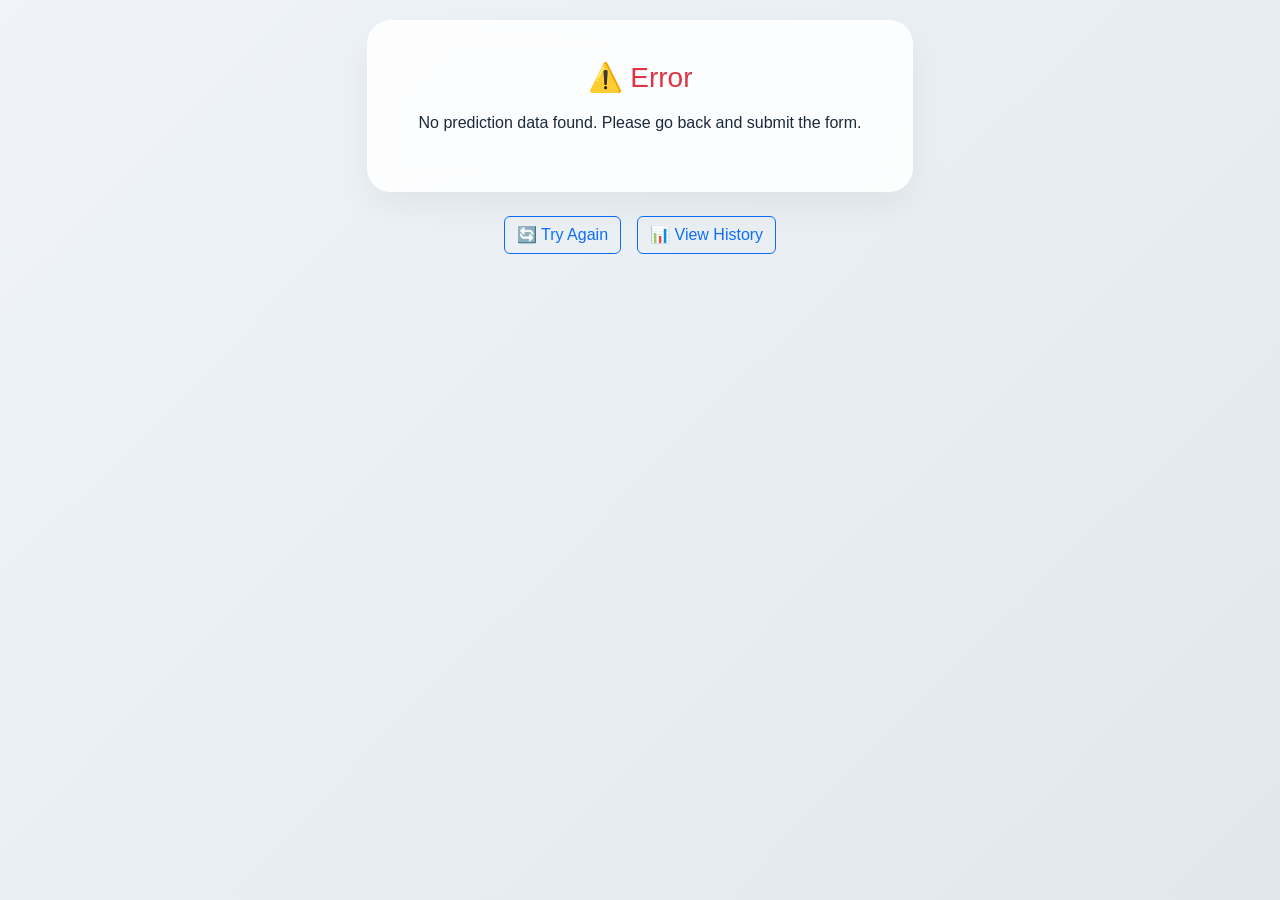
<file: frontend/result.html>
<!DOCTYPE html>
<html lang="en">
<head>
    <meta charset="UTF-8">
    <meta name="viewport" content="width=device-width, initial-scale=1.0">
    <title>Analysis Result - Diabetes Predictor</title>
    <link href="https://cdn.jsdelivr.net/npm/bootstrap@5.3.0/dist/css/bootstrap.min.css" rel="stylesheet">
    <link rel="stylesheet" href="style.css">
</head>
<body>
    <div class="container">
        <div class="row justify-content-center">
            <div class="col-md-8 col-lg-6">
                <div id="resultContainer" class="glass-card animate-fade-in text-center">
                    <!-- Dynamic content will be injected here -->
                    <div class="spinner-border text-primary" role="status"></div>
                </div>

                <div class="d-flex justify-content-center gap-3 mt-4 animate-fade-in" style="animation-delay: 0.2s">
                    <a href="index.html" class="btn btn-outline-light">🔄 Try Again</a>
                    <a href="history.html" class="btn btn-outline-light">📊 View History</a>
                </div>
            </div>
        </div>
    </div>

    <script>
        document.addEventListener('DOMContentLoaded', () => {
            const dataStr = localStorage.getItem('diabetes_result');
            const container = document.getElementById('resultContainer');

            if (!dataStr) {
                container.innerHTML = `
                    <h3 class="text-danger mb-3">⚠️ Error</h3>
                    <p>No prediction data found. Please go back and submit the form.</p>
                `;
                return;
            }

            const data = JSON.parse(dataStr);
            const isHighRisk = data.result.includes("High Risk");
            const riskClass = isHighRisk ? 'result-high' : 'result-low';
            const icon = isHighRisk ? '⚠️' : '✅';
            const badgeClass = isHighRisk ? 'badge-high' : 'badge-low';

            container.classList.add(riskClass);
            container.innerHTML = `
                <div class="mb-4 display-3">${icon}</div>
                <h2 class="mb-2 ${isHighRisk ? 'text-danger' : 'text-success'}">${data.result}</h2>
                <div class="mb-4">
                    <span class="badge ${badgeClass} p-2 px-3 rounded-pill h5">
                        ${data.confidence}% Confidence
                    </span>
                </div>
                
                <hr class="my-4 opacity-10">
                
                <div class="text-start mb-4">
                    <h6 class="text-muted small text-uppercase fw-bold mb-3">Key Indicators Provided:</h6>
                    <div class="row g-2 small">
                        <div class="col-6">Glucose: <strong>${data.formData.glucose}</strong></div>
                        <div class="col-6">BMI: <strong>${data.formData.bmi}</strong></div>
                        <div class="col-6">Age: <strong>${data.formData.age}</strong></div>
                        <div class="col-6">Insulin: <strong>${data.formData.insulin}</strong></div>
                    </div>
                </div>

                <p class="text-muted small mt-4 italic">
                    *Disclaimer: This is an AI prediction and not a medical diagnosis. Consult a doctor for professional advice.
                </p>
            `;
        });
    </script>
</body>
</html>
</file>
<file: frontend/style.css>
:root {
    /* Hospital / Clinical Palette */
    --medical-blue: #0d6efd;
    --medical-teal: #17a2b8;
    --bg-light: #f0f4f8;
    --bg-dark: #e1e8ed;
    --text-main: #1a2a3a;
    --text-muted: #5e6d7e;
    --white: #ffffff;
    --glass-bg: rgba(255, 255, 255, 0.85);
    --glass-border: rgba(255, 255, 255, 0.5);
    --accent: #20c997;
    --danger: #dc3545;
}

* {
    margin: 0;
    padding: 0;
    box-sizing: border-box;
}

body {
    font-family: 'Inter', sans-serif;
    background: linear-gradient(135deg, var(--bg-light) 0%, var(--bg-dark) 100%);
    color: var(--text-main);
    min-height: 100vh;
    padding: 20px 0;
}

.title-gradient {
    background: linear-gradient(90deg, var(--medical-blue), var(--medical-teal));
    -webkit-background-clip: text;
    -webkit-text-fill-color: transparent;
    font-weight: 800;
}

.glass-card {
    background: var(--glass-bg);
    backdrop-filter: blur(12px);
    -webkit-backdrop-filter: blur(12px);
    border: 1px solid var(--glass-border);
    border-radius: 24px;
    padding: 40px;
    box-shadow: 0 15px 35px rgba(0, 0, 0, 0.05); /* Softer medical shadow */
    transition: transform 0.3s ease;
}

.form-label {
    font-weight: 600;
    color: var(--text-main);
    margin-bottom: 8px;
    display: block;
    font-size: 0.9rem;
}

.form-control {
    background: rgba(255, 255, 255, 0.9);
    border: 2px solid #dee2e6;
    border-radius: 12px;
    padding: 12px 18px;
    color: var(--text-main) !important;
    transition: all 0.3s ease;
}

.form-control:focus {
    background: var(--white);
    border-color: var(--medical-blue);
    box-shadow: 0 0 0 4px rgba(13, 110, 253, 0.1);
    outline: none;
}

.btn-primary {
    background: linear-gradient(90deg, var(--medical-blue), var(--medical-teal));
    border: none;
    border-radius: 12px;
    padding: 14px;
    font-weight: 600;
    transition: all 0.3s ease;
}

.btn-primary:hover {
    transform: translateY(-2px);
    box-shadow: 0 8px 20px rgba(13, 110, 253, 0.2);
}

.btn-outline-light {
    border-color: var(--medical-blue);
    color: var(--medical-blue);
}

.btn-outline-light:hover {
    background: var(--medical-blue);
    color: var(--white);
    border-color: var(--medical-blue);
}

.text-accent {
    color: var(--medical-blue) !important;
    font-weight: 600;
}

.prediction-result {
    padding: 30px;
    border-radius: 20px;
    margin-top: 30px;
}

.high-risk {
    background: rgba(220, 53, 69, 0.1);
    border: 1px solid rgba(220, 53, 69, 0.2);
    color: var(--danger);
}

.low-risk {
    background: rgba(32, 201, 151, 0.1);
    border: 1px solid rgba(32, 201, 151, 0.2);
    color: var(--accent);
}

.table {
    color: var(--text-main);
}

.animate-fade-in {
    animation: fadeIn 0.8s ease-out;
}

@keyframes fadeIn {
    from { opacity: 0; transform: translateY(20px); }
    to { opacity: 1; transform: translateY(0); }
}

/* Customizing Scrollbar */
::-webkit-scrollbar { width: 8px; }
::-webkit-scrollbar-track { background: var(--bg-light); }
::-webkit-scrollbar-thumb {
    background: var(--medical-teal);
    border-radius: 10px;
}
</file>
